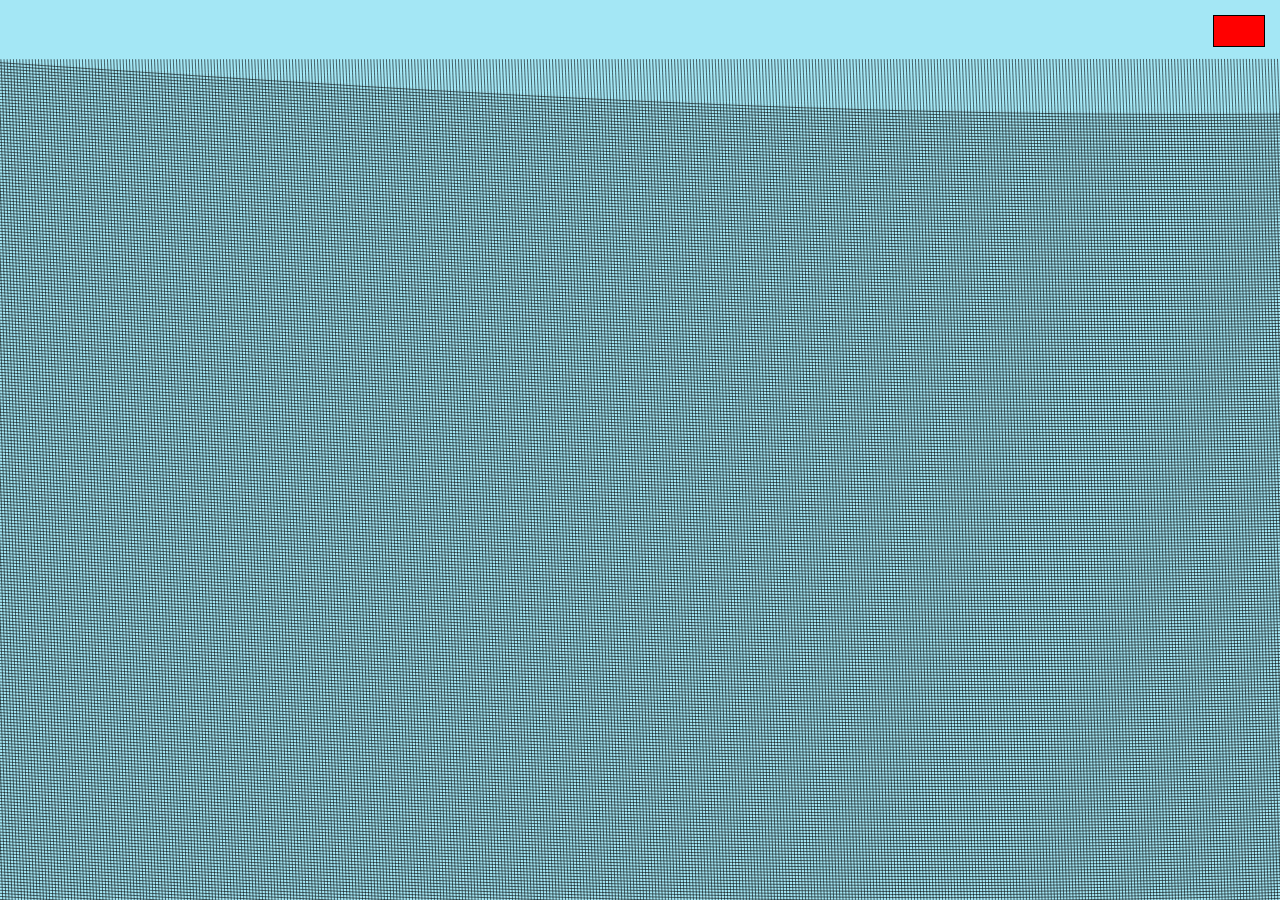
<file: js/moire/index.html>
<!DOCTYPE html>
<html lang="en">
  <head>
    <script src="/lib/p5/p5.js"></script>
    <!-- <script src="/lib/p5/p5.sound.min.js"></script>     -->
    
    
    <link rel="stylesheet" type="text/css" href="style.css">
    <link rel="stylesheet" href="../styles.css">
    <meta charset="utf-8" />

  </head>
  <body>
    <main>
      <a href="/" class="home-link"></a>
    </main>
    <script src="sketch.js"></script>
  </body>
</html>
</file>
<file: js/moire/style.css>
html, body {
  margin: 0;
  padding: 0;
}
canvas {
  display: block;
}
</file>
<file: js/styles.css>
.home-link {
  position: fixed;
  top: 15px;
  right: 15px;
  width: 50px;
  height: 30px;
  border: 1px solid black;
  background: red;
  fill: red;
  z-index: 1000;
  cursor: pointer;
}
</file>
